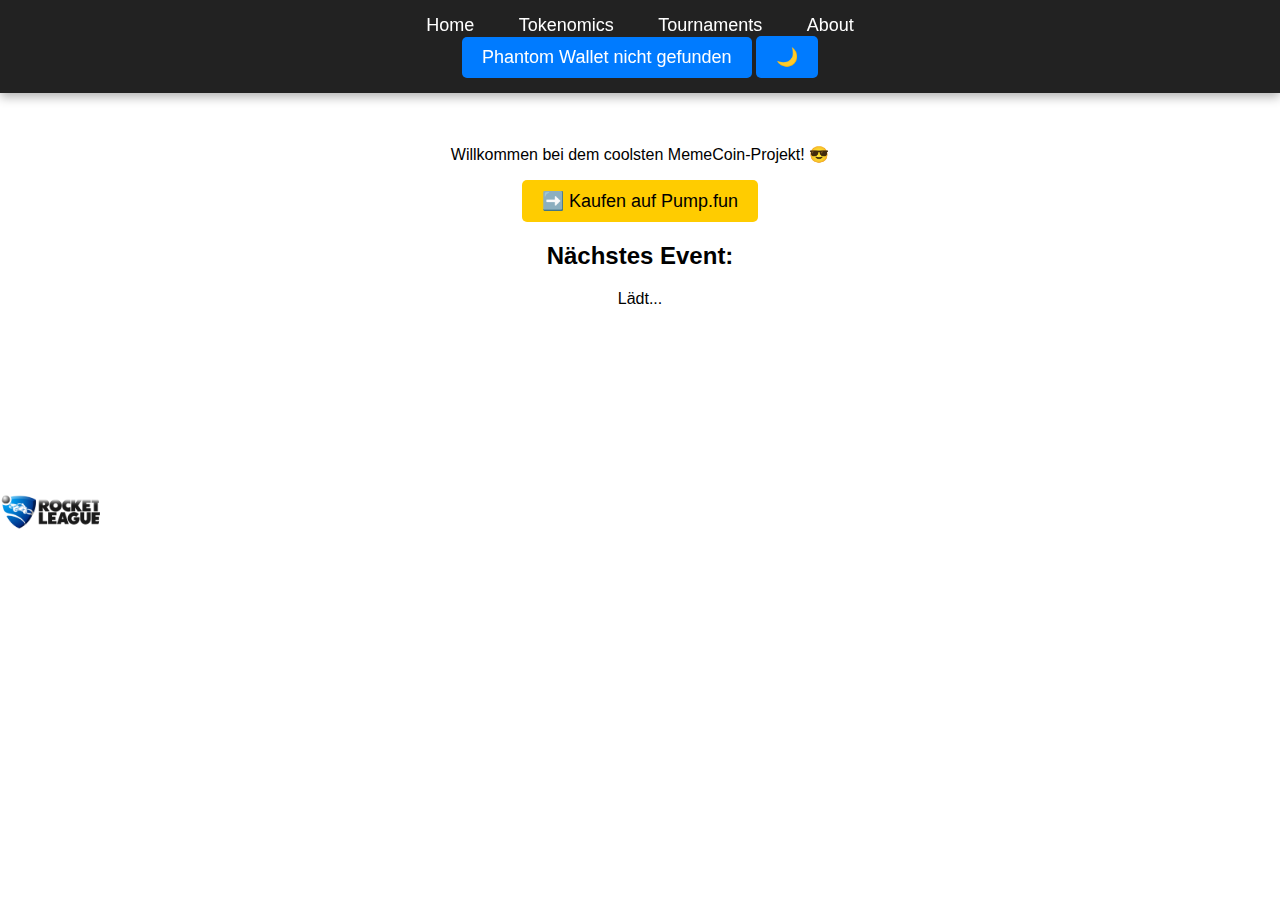
<file: index.html>
<!DOCTYPE html>
<html lang="de">
<head>
    <meta charset="UTF-8">
    <meta name="viewport" content="width=device-width, initial-scale=1.0">
    <title>Mein MemeCoin</title>
    <link rel="stylesheet" href="style.css">
</head>
<body>
    <nav>
        <ul>
            <li><a href="#home">Home</a></li>
            <li><a href="#tokenomics">Tokenomics</a></li>
            <li><a href="#tournaments">Tournaments</a></li>
            <li><a href="#about">About</a></li>
        </ul>
        <div class="nav-buttons">
            <button id="connectWallet" class="wallet-button">🔗 Connect Wallet</button>
            <button id="darkModeToggle" class="small-button">🌙</button>
        </div>
    </nav>

    <header>
        <h1>🚀 Gaming MemeCoin 🚀</h1>
    </header>

    <main>
        <p>Willkommen bei dem coolsten MemeCoin-Projekt! 😎</p>
        <a href="https://pump.fun/" target="_blank">
            <button class="buy-button">➡️ Kaufen auf Pump.fun</button>
        </a>

        <h2>Nächstes Event:</h2>
        <p id="eventCountdown">Lädt...</p>
    </main>

    <script src="script.js"></script>
    <div class="moving-icons">
        <a href="lol.html"><img src="assets/lol.png" alt="League of Legends" class="game-icon"></a>
        <a href="valorant.html"><img src="assets/valorant.png" alt="Valorant" class="game-icon"></a>
        <a href="rocketleague.html"><img src="assets/rocketleague.png" alt="Rocket League" class="game-icon"></a>
    </div>

    <script src="wallet.js"></script>
</body>
</html>
</file>
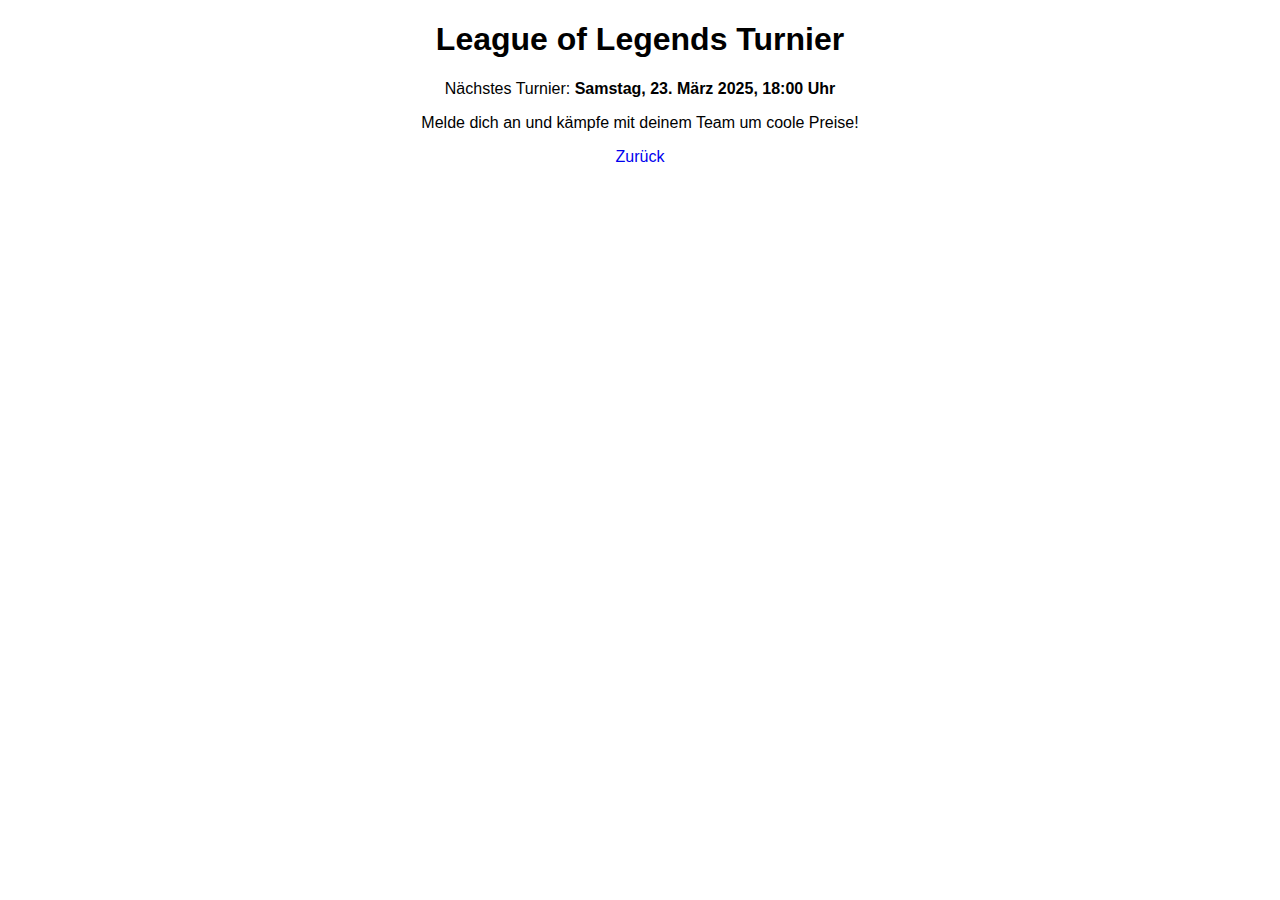
<file: lol.html>
<!DOCTYPE html>
<html lang="de">
<head>
    <meta charset="UTF-8">
    <meta name="viewport" content="width=device-width, initial-scale=1.0">
    <title>League of Legends Turnier</title>
    <link rel="stylesheet" href="style.css">
</head>
<body>
    <h1>League of Legends Turnier</h1>
    <p>Nächstes Turnier: <strong>Samstag, 23. März 2025, 18:00 Uhr</strong></p>
    <p>Melde dich an und kämpfe mit deinem Team um coole Preise!</p>
    <a href="index.html">Zurück</a>
</body>
</html>
</file>
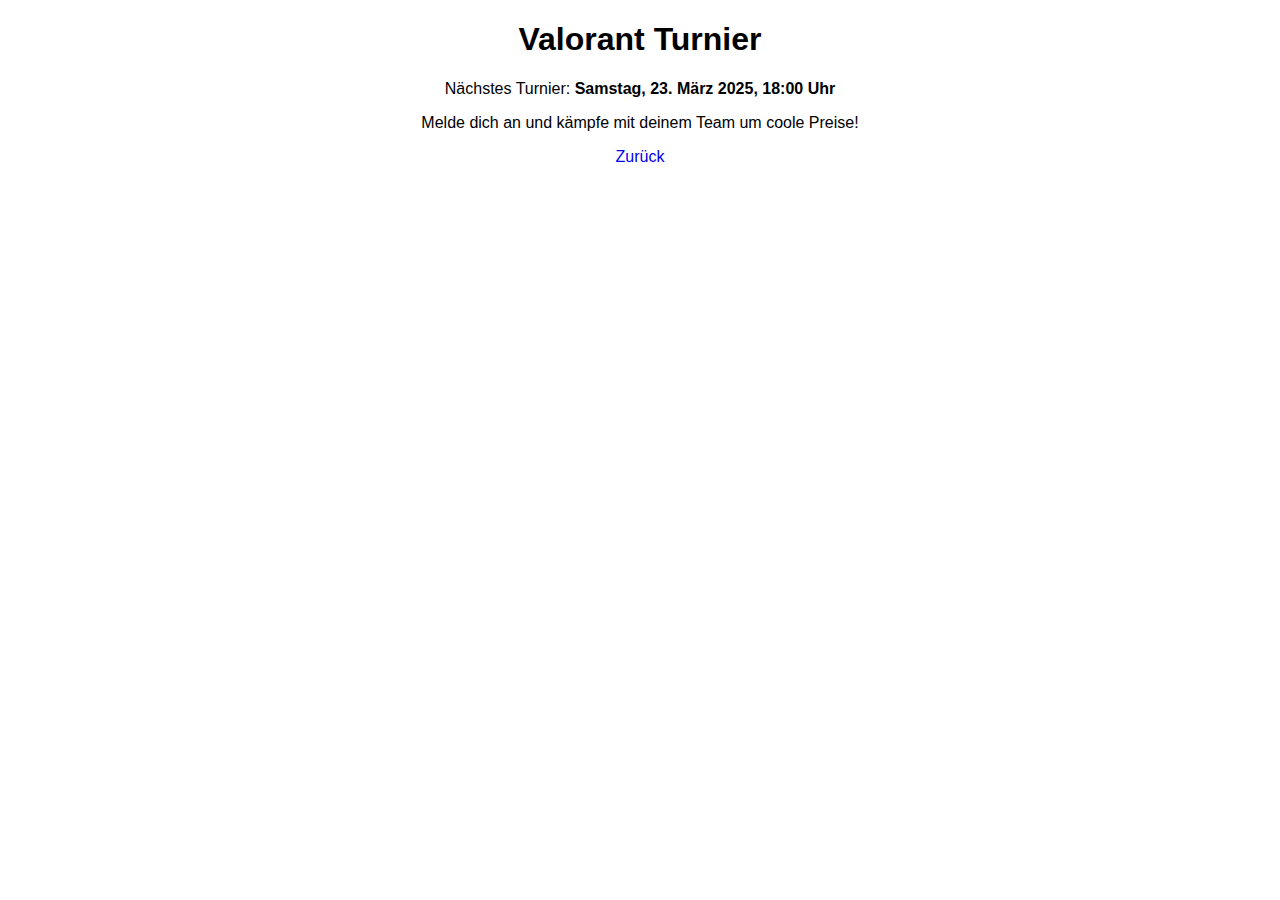
<file: valorant.html>
<!DOCTYPE html>
<html lang="de">
<head>
    <meta charset="UTF-8">
    <meta name="viewport" content="width=device-width, initial-scale=1.0">
    <title>League of Legends Turnier</title>
    <link rel="stylesheet" href="style.css">
</head>
<body>
    <h1>Valorant Turnier</h1>
    <p>Nächstes Turnier: <strong>Samstag, 23. März 2025, 18:00 Uhr</strong></p>
    <p>Melde dich an und kämpfe mit deinem Team um coole Preise!</p>
    <a href="index.html">Zurück</a>
</body>
</html>
</file>
<file: style.css>
body {
    font-family: Arial, sans-serif;
    text-align: center;
    background-color: white;
    color: black;
}

header {
    display: flex;
    justify-content: space-between;
    align-items: center;
    padding: 20px;
}

.buy-button {
    background-color: #ffcc00;
    color: black;
    font-size: 18px;
    padding: 10px 20px;
    border: none;
    border-radius: 5px;
    cursor: pointer;
}

.buy-button:hover {
    background-color: #ffaa00;
}

.dark-mode {
    background-color: black;
    color: white;
}

.dark-mode .buy-button {
    background-color: #333;
    color: white;
}
button {
    background-color: #007bff; /* Standard: Blau */
    color: white;
    font-size: 18px;
    padding: 10px 20px;
    border: none;
    border-radius: 5px;
    cursor: pointer;
    transition: all 0.3s ease; /* Weiche Animation */
}

button:hover {
    background-color: #0056b3; /* Dunkleres Blau */
    transform: scale(1.1); /* Button wächst leicht */
    box-shadow: 0px 4px 10px rgba(0, 0, 0, 0.2); /* Leichter Schatten */
}
nav {
    position: fixed; /* Bleibt oben fixiert */
    top: 0;
    left: 0;
    width: 100%;
    background: #222; /* Dunkler Hintergrund */
    padding: 15px 0;
    text-align: center;
    box-shadow: 0 4px 10px rgba(0, 0, 0, 0.3);
}

nav ul {
    list-style: none;
    margin: 0;
    padding: 0;
}

nav ul li {
    display: inline;
    margin: 0 20px;
}

nav ul li a {
    color: white;
    text-decoration: none;
    font-size: 18px;
    transition: 0.3s;
}

nav ul li a:hover {
    color: #ffcc00; /* Goldener Hover-Effekt */
}
.moving-icons {
    display: flex;
    gap: 20px;
    position: absolute;
    top: 50%;
    left: -300px; /* Start außerhalb */
    animation: moveIcons 20s linear infinite;
}

/* Animation für die gesamte Icon-Gruppe */
.moving-icons:hover {
    animation-play-state: paused;
}

@keyframes moveIcons {
    0% {
        left: -300px;
    }
    100% {
        left: 100%;
    }
}

.game-icon {
    width: 80px; /* Oder eine andere Größe */
    height: 80px;
    border-radius: 50%;
    object-fit: contain; /* Statt contain, damit es sich gut anpasst */
    background-color: white; /* Falls das Logo transparent ist */
    padding: 10px; /* Mehr Abstand für bessere Darstellung */
    margin: 0 15px;
    border: 2px solid white;
    display: flex;
    align-items: center;
    justify-content: center;
}
.game-icon {
    width: 100px;  /* Oder eine andere feste Größe */
    height: 100px;
    object-fit: contain; /* Stellt sicher, dass das ganze Logo sichtbar bleibt */
    border-radius: 50%; /* Falls die Icons rund sein sollen */
    display: block; 
    margin: auto;
}

a {
    display: inline-block; /* Damit die Icons nicht riesig werden */
    text-decoration: none;
}
</file>
